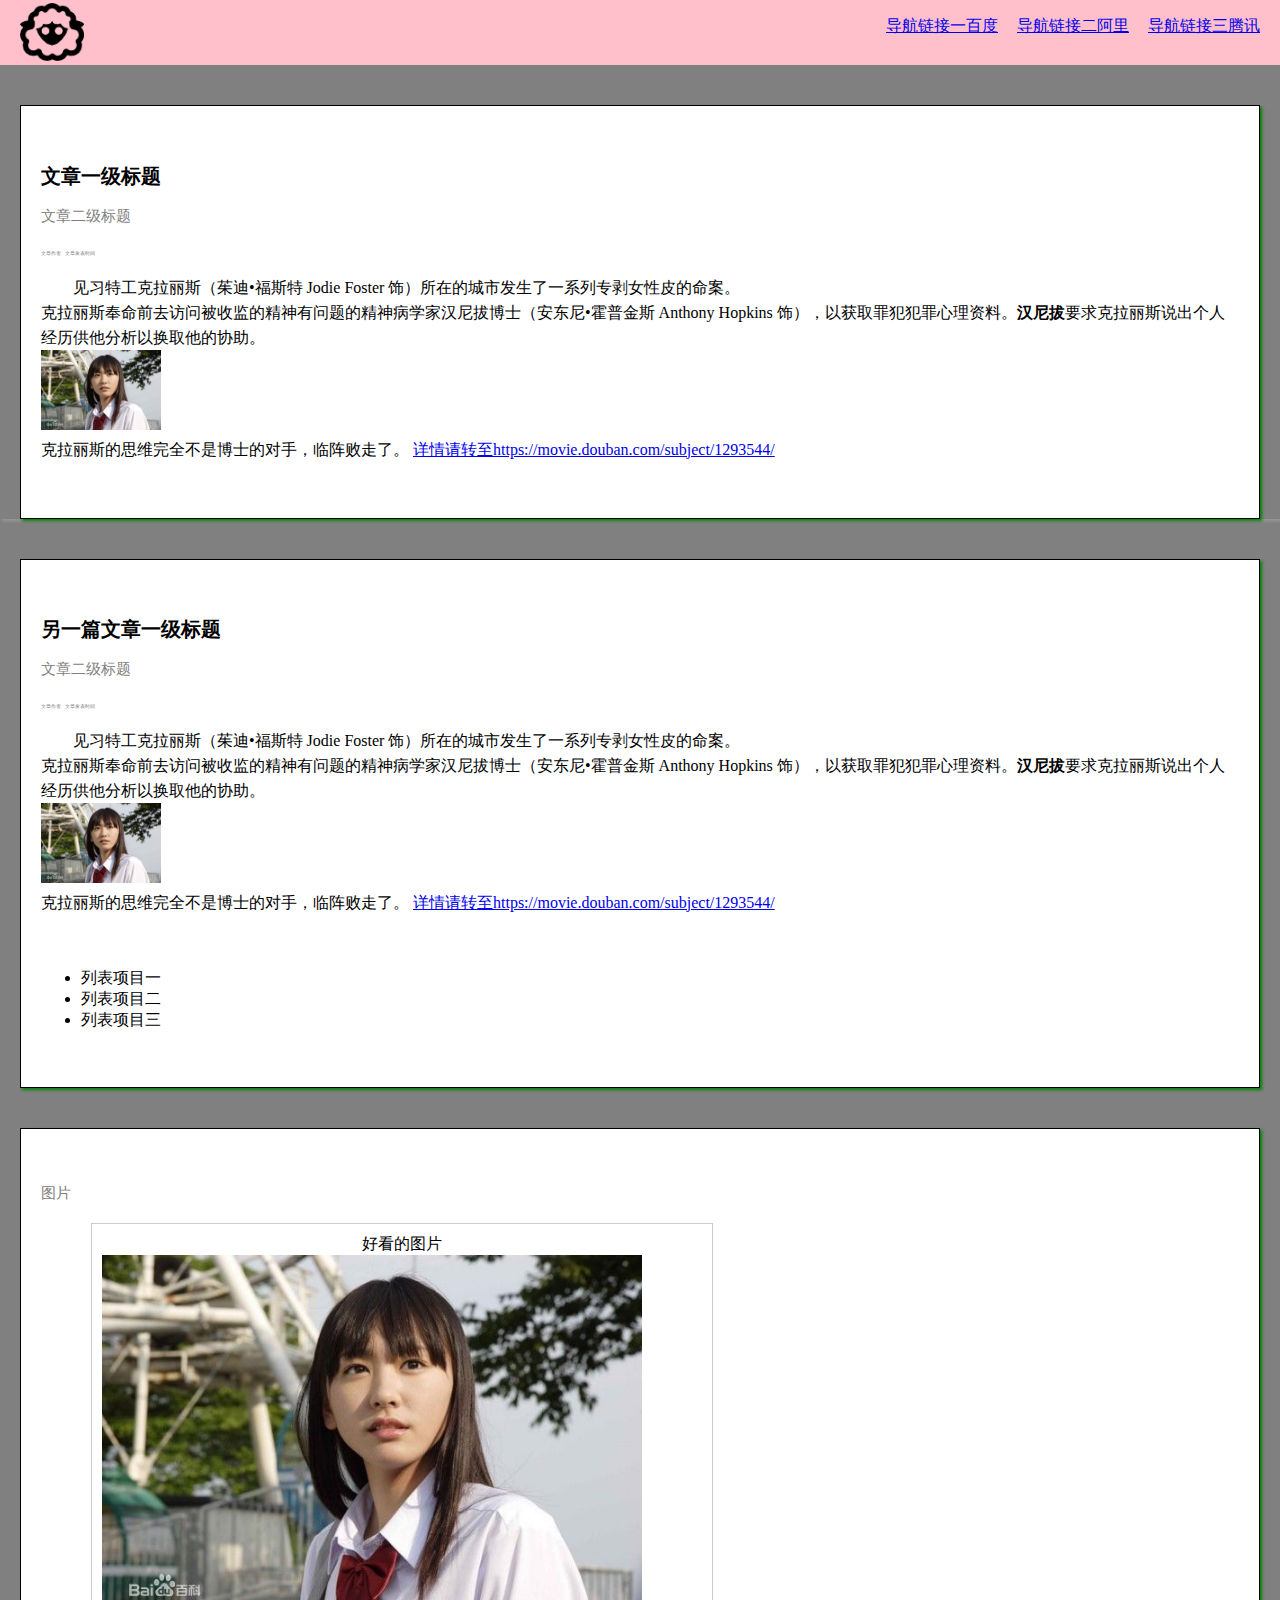
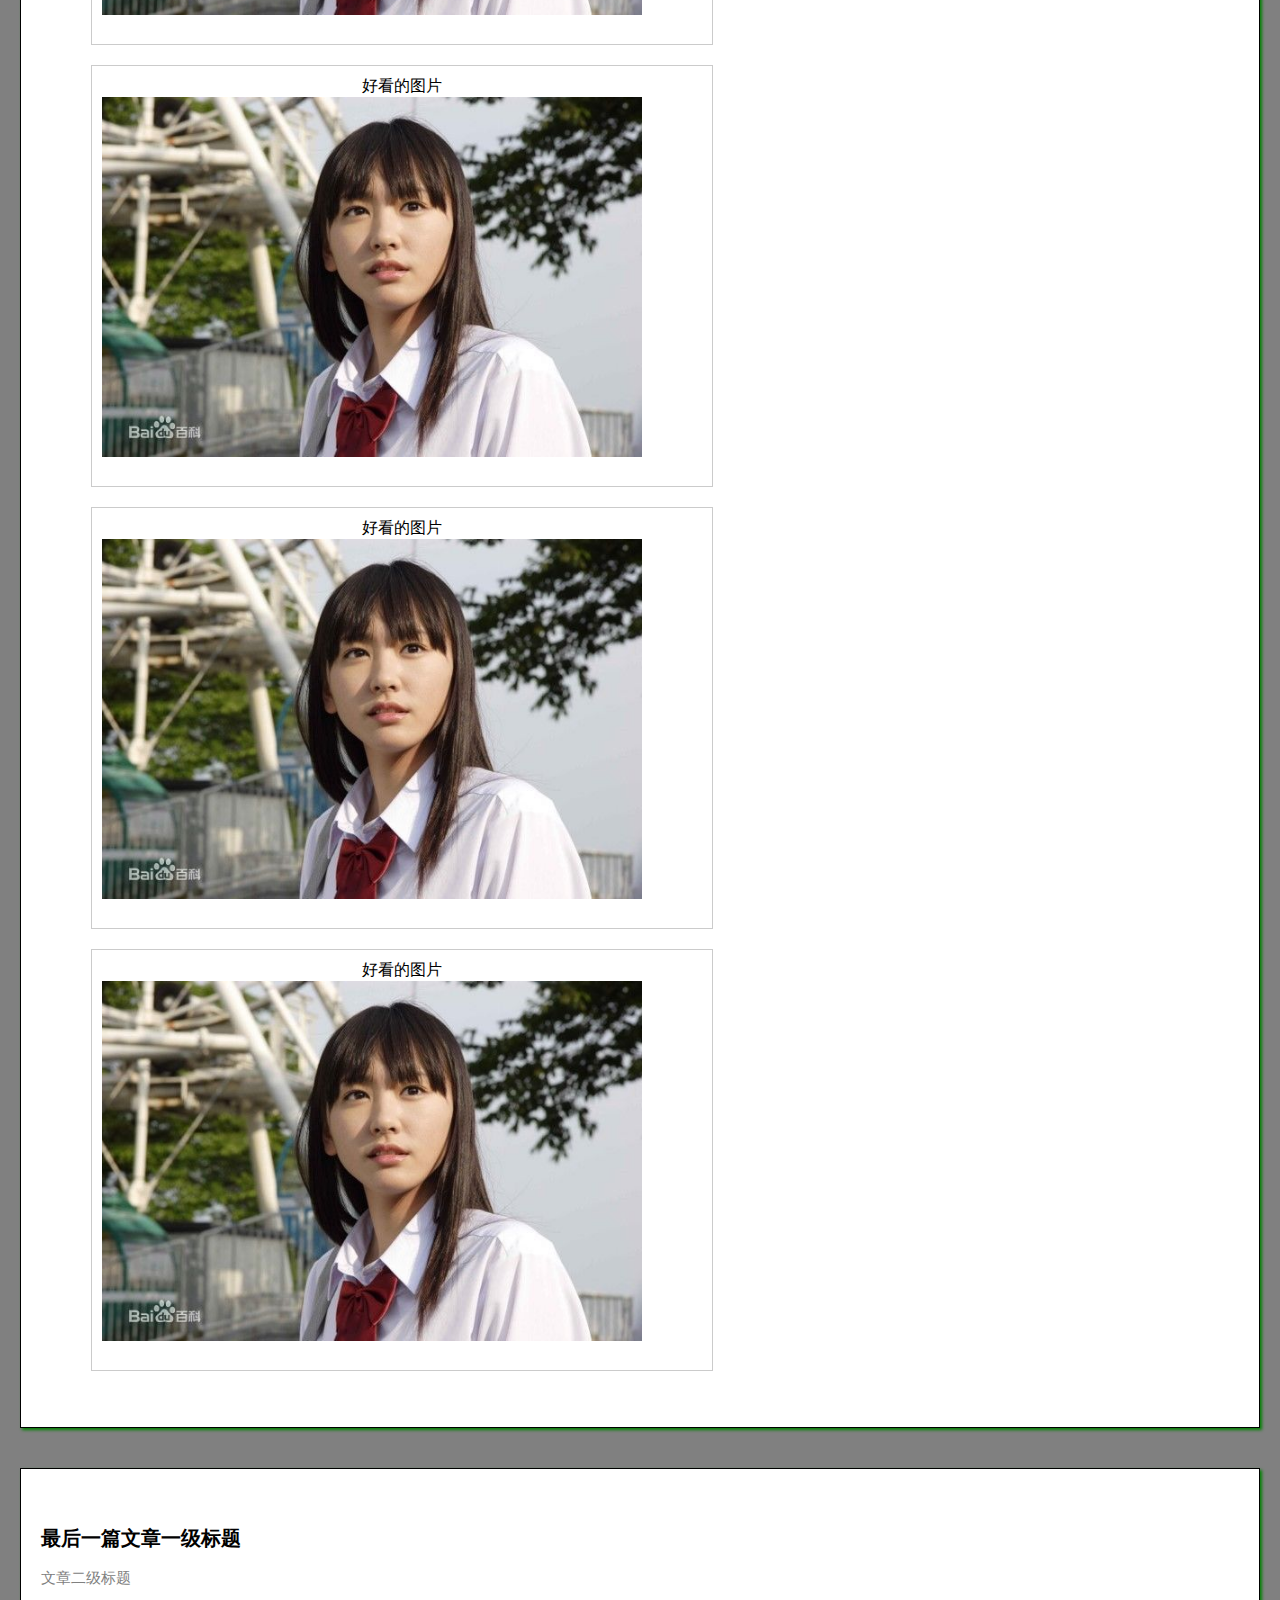
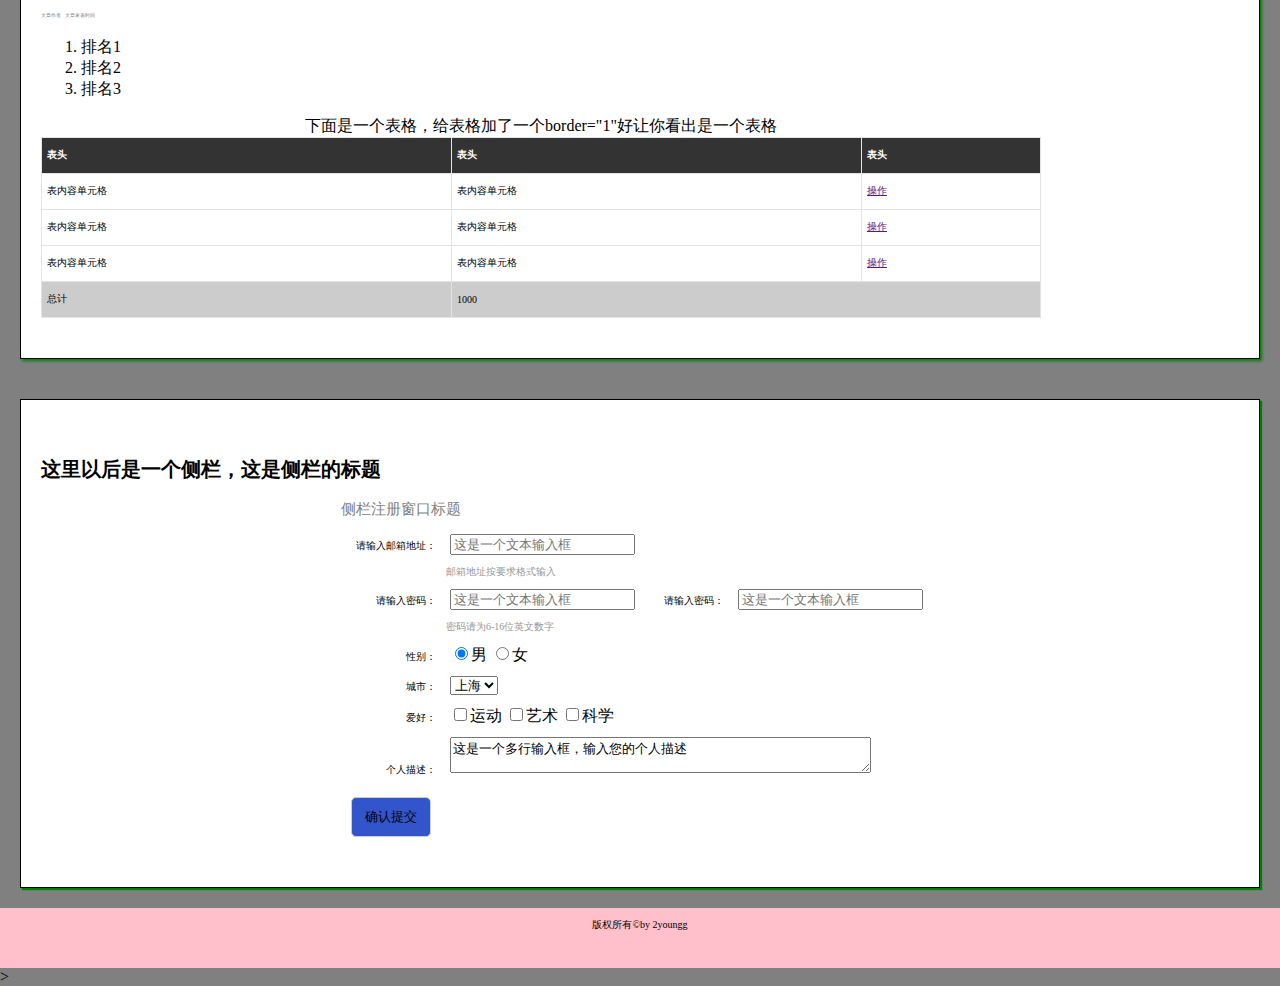
<file: task1_2/task1_2.html>
<!DOCTYPE html>
<html lang="en">
<head>
	<meta charset="UTF-8">
	<title>task1_1</title>
	<link rel="stylesheet" type="text/css" href="task1_2.css">
</head>
<body class="container">
<header>
	<img src="logo.png" height="5%" width="5%" class="logo">
	<nav>
	<ul>
	<li><a href="https://www.baidu.com/">导航链接一百度</a></li>
	<li><a href="https://www.1688.com/">导航链接二阿里</a></li>
	<li><a href="http://www.qq.com/">导航链接三腾讯</a></li>
	</ul>
	</nav>

</header>

	<div class="diyi">
	<article>
	<h2>文章一级标题</h2>	
	<h3>文章二级标题</h3>
	<span>文章作者</span>	
	<time>文章发表时间</time> 
	<p>见习特工克拉丽斯（茱迪•福斯特 Jodie Foster 饰）所在的城市发生了一系列专剥女性皮的命案。<br>克拉丽斯奉命前去访问被收监的精神有问题的精神病学家汉尼拔博士（安东尼•霍普金斯 Anthony Hopkins 饰），以获取罪犯犯罪心理资料。<strong>汉尼拔</strong>要求克拉丽斯说出个人经历供他分析以换取他的协助。<br>
	<img src="1.jpg" alt="新桓结衣"	 height="10%" width="10%" ><br>
	克拉丽斯的思维完全不是博士的对手，临阵败走了。 <a href="https://movie.douban.com/subject/1293544/">详情请转至https://movie.douban.com/subject/1293544/</a>
　　</p>
	</article>
	</div>

	<article>
	<h2>另一篇文章一级标题</h2>
	<h3>文章二级标题</h3>
	<span>文章作者</span>	
	<time>文章发表时间</time> 
	<p>见习特工克拉丽斯（茱迪•福斯特 Jodie Foster 饰）所在的城市发生了一系列专剥女性皮的命案。<br>克拉丽斯奉命前去访问被收监的精神有问题的精神病学家汉尼拔博士（安东尼•霍普金斯 Anthony Hopkins 饰），以获取罪犯犯罪心理资料。<strong>汉尼拔</strong>要求克拉丽斯说出个人经历供他分析以换取他的协助。<br>
	
	<img src="1.jpg" alt="新桓结衣"	 height="10%" width="10%" ><br>
	克拉丽斯的思维完全不是博士的对手，临阵败走了。 <a href="https://movie.douban.com/subject/1293544/">详情请转至https://movie.douban.com/subject/1293544/</a>
	</p>
　　<ul>
	<li>列表项目一</li>
	<li>列表项目二</li>
	<li>列表项目三</li>
	</ul>
	</article>

	<article>
		<h3>图片</h3>
	<figure>
		<figcaption>好看的图片</figcaption>
		<img src="1.jpg" alt="新桓结衣"	 height="90%" width="90%" >
	</figure>

	<figure>
		<figcaption>好看的图片</figcaption>
		<img src="1.jpg" alt="新桓结衣"	 height="90%" width="90%" >
	</figure>

	<figure>
		<figcaption>好看的图片</figcaption>
		<img src="1.jpg" alt="新桓结衣"	 height="90%" width="90%" >
	</figure>

	<figure>
		<figcaption>好看的图片</figcaption>
		<img src="1.jpg" alt="新桓结衣"	 height="90%" width="90%" >
	</figure>	

	</article>

	<article>
	<h2>最后一篇文章一级标题</h2>
	<h3>文章二级标题</h3>
	<span>文章作者</span>	
	<time>文章发表时间</time> 
	<ol>
		<li>排名1</li>
		<li>排名2</li>
		<li>排名3</li>
	</ol>

	<table border="1">
		<caption>下面是一个表格，给表格加了一个border="1"好让你看出是一个表格</caption>
		<thead>
		<tr>
			<th>表头</th>
			<th>表头</th>
			<th>表头</th>
		</tr>			
		</thead>
		<tbody>
		<tr>
			<td>表内容单元格</td>
			<td>表内容单元格</td>
			<td><a href="">操作</a></td>
		</tr>	
		<tr>
			<td>表内容单元格</td>
			<td>表内容单元格</td>
			<td><a href="">操作</a></td>
		</tr>
		<tr>
			<td>表内容单元格</td>
			<td>表内容单元格</td>
			<td><a href="">操作</a></td>
		</tr>				
		</tbody>
		<tfoot>
		<tr>
			<td>总计</td>
			<td colspan="2">1000</td>
		</tr>		
		</tfoot>					
	</table>		
	</article>	

	<aside>
		<h2>这里以后是一个侧栏，这是侧栏的标题</h2>
		
		<form>
			<h3>侧栏注册窗口标题</h3>
			<div>
				<label for="email">请输入邮箱地址：</label>
				<input type="email" id="email" placeholder="这是一个文本输入框" ></input>
			</div>
			
			<p class="info">邮箱地址按要求格式输入</p>
			<div>
				<label for="password">请输入密码：</label>
				<input type="password" id="password" placeholder="这是一个文本输入框" ></input>
				<label for="spassword">请输入密码：</label>
				<input type="password" id="spassword" placeholder="这是一个文本输入框"></input>
			</div>
			<p class="info">密码请为6-16位英文数字</p>
			<div>
				<label>性别：</label>
				<input type="radio" name="sex" value="男" checked>男</input>		
				<input type="radio" name="sex" value="女">女</input>	
			</div>
			<div>
				<label>城市：</label>
				<select name="city">
				<option value="上海">上海</option>
				<option value="北京">北京</option>
				<option value="武汉">武汉</option>		
				</select>				
			</div>	
			<div>
				<label>爱好：</label>
				<input type="checkbox" name="hobby" value="运动">运动</input>
				<input type="checkbox" name="hobby" value="艺术">艺术</input>
				<input type="checkbox" name="hobby" value="科学">科学</input>			
			</div>
			<div>
				<label>个人描述：</label>
				<textarea name="character" rows="2" cols="50">这是一个多行输入框，输入您的个人描述</textarea>
				
			</div>
			<div>
				<input type="submit" value="确认提交" class="button"></input>				
			</div>

		</form>
	</aside>
	<footer>
		<abbr>版权所有&copy;by 2youngg</abbr>
	</footer>>	

</body>

</html>
</file>
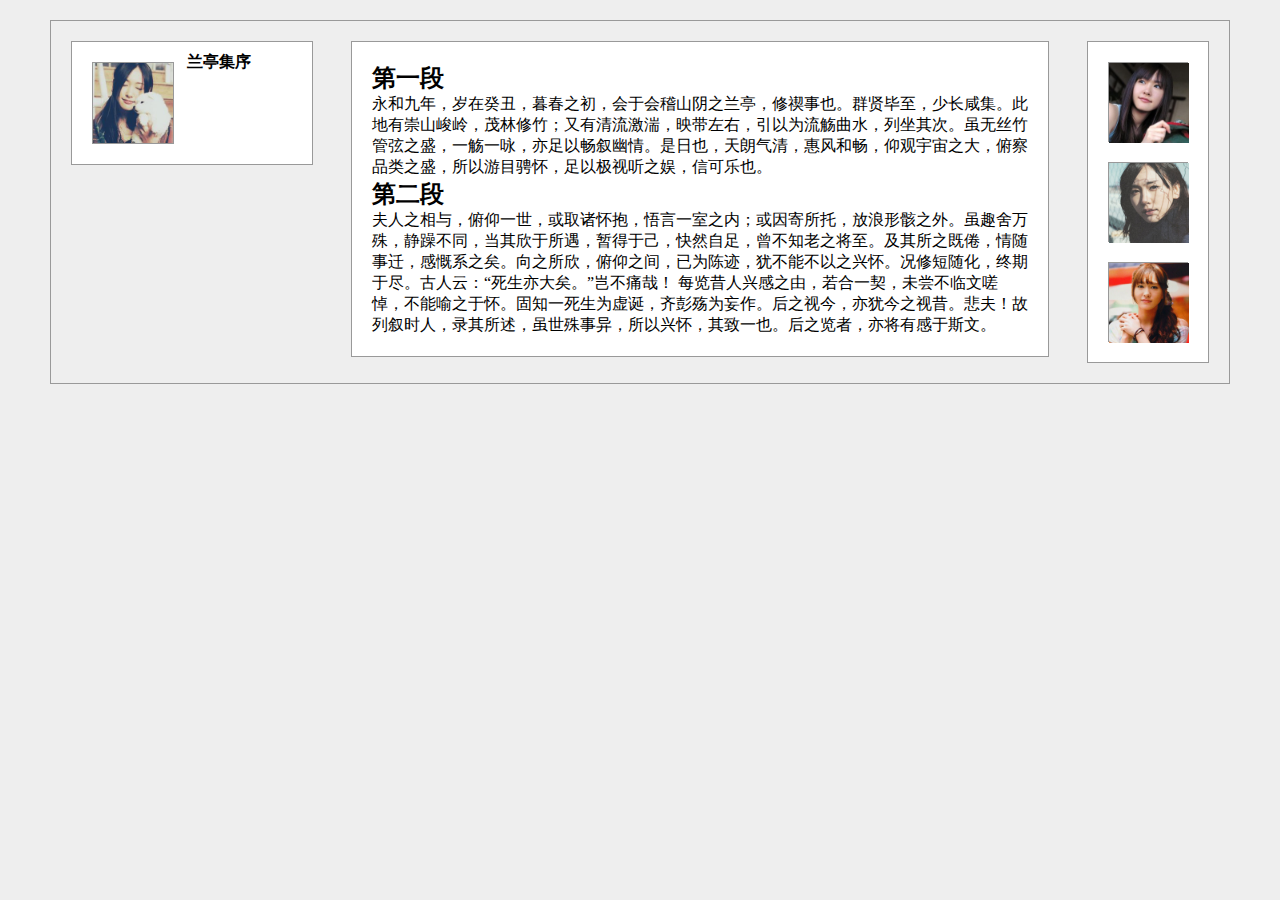
<file: task1_3/task1_3.html>
<!DOCTYPE html>
<html lang="en">
<head>
	<meta charset="UTF-8">
	<title>task1_3</title>
	<link rel="stylesheet" type="text/css" href="task1_3.css">
</head>
<body>
	<div class="clear" class="wrap">
	<div class="left" class="clear">
		<div class="team"><img src="1.jpg"></div>
		<label>兰亭集序</label>
	</div>

	<div class="right">
		<div class="personal"><img src="2.jpg"></div>
		<div class="personal"><img src="3.jpg"></div>
		<div class="personal"><img src="4.jpg"></div>
	</div>

	<div class="main">
		<article>
			<h2>第一段</h2>
			<p>永和九年，岁在癸丑，暮春之初，会于会稽山阴之兰亭，修禊事也。群贤毕至，少长咸集。此地有崇山峻岭，茂林修竹；又有清流激湍，映带左右，引以为流觞曲水，列坐其次。虽无丝竹管弦之盛，一觞一咏，亦足以畅叙幽情。是日也，天朗气清，惠风和畅，仰观宇宙之大，俯察品类之盛，所以游目骋怀，足以极视听之娱，信可乐也。</p>
			<h2>第二段</h2>
			<p>夫人之相与，俯仰一世，或取诸怀抱，悟言一室之内；或因寄所托，放浪形骸之外。虽趣舍万殊，静躁不同，当其欣于所遇，暂得于己，快然自足，曾不知老之将至。及其所之既倦，情随事迁，感慨系之矣。向之所欣，俯仰之间，已为陈迹，犹不能不以之兴怀。况修短随化，终期于尽。古人云：“死生亦大矣。”岂不痛哉！
			每览昔人兴感之由，若合一契，未尝不临文嗟悼，不能喻之于怀。固知一死生为虚诞，齐彭殇为妄作。后之视今，亦犹今之视昔。悲夫！故列叙时人，录其所述，虽世殊事异，所以兴怀，其致一也。后之览者，亦将有感于斯文。</p>
		</article>
	</div>

	</div>
</body>
</html>
</file>
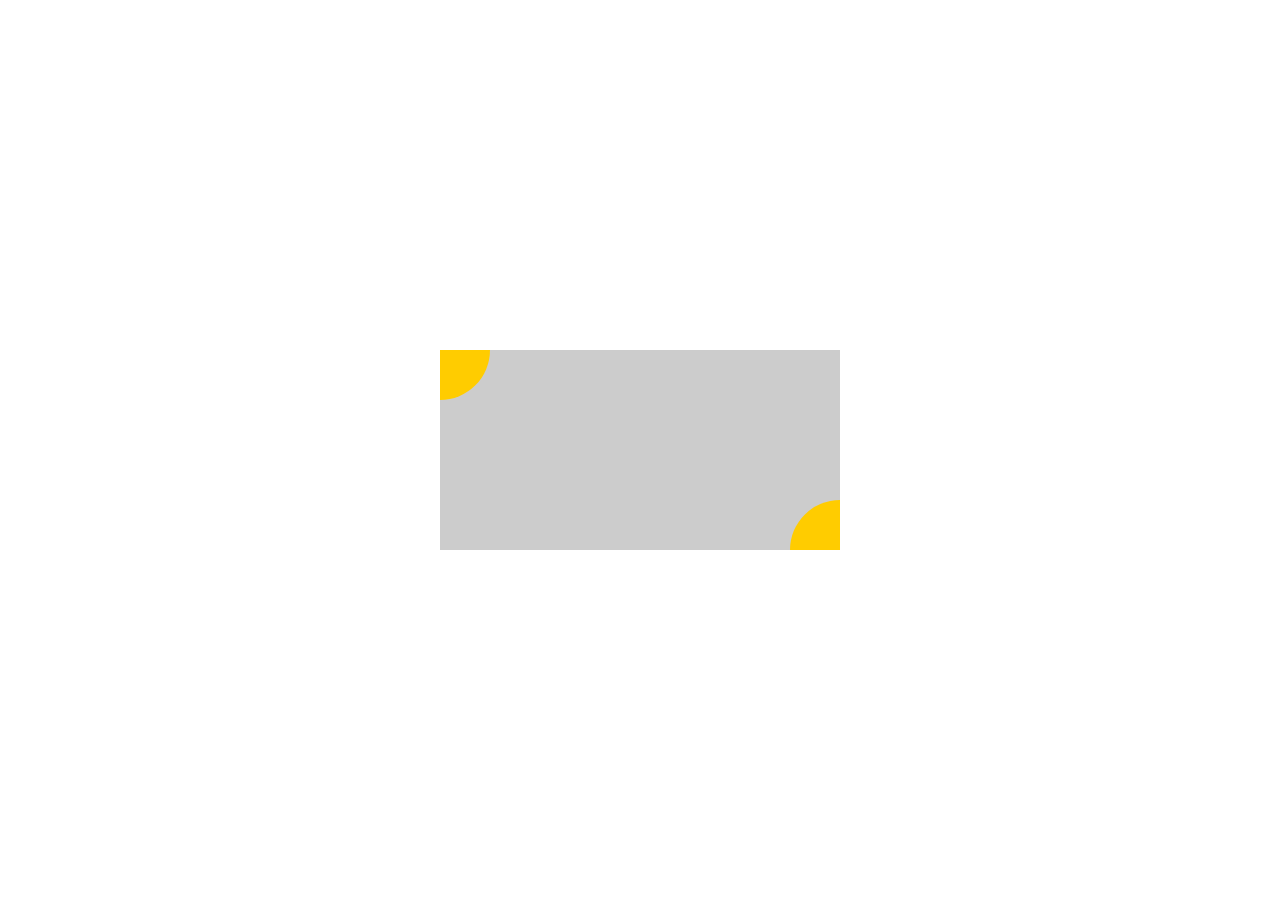
<file: task1_4/task1_4.html>
<!DOCTYPE html>
<html lang="en">
<head>
	<meta charset="UTF-8">
	<title>task1_4</title>
	<link rel="stylesheet" type="text/css" href="task1_4.css">
</head>
<body>
	<article>
		<div class="box1">
			
		</div>
		<div class="box2">
			
		</div>
	</article>
	
</body>
</html>
</file>
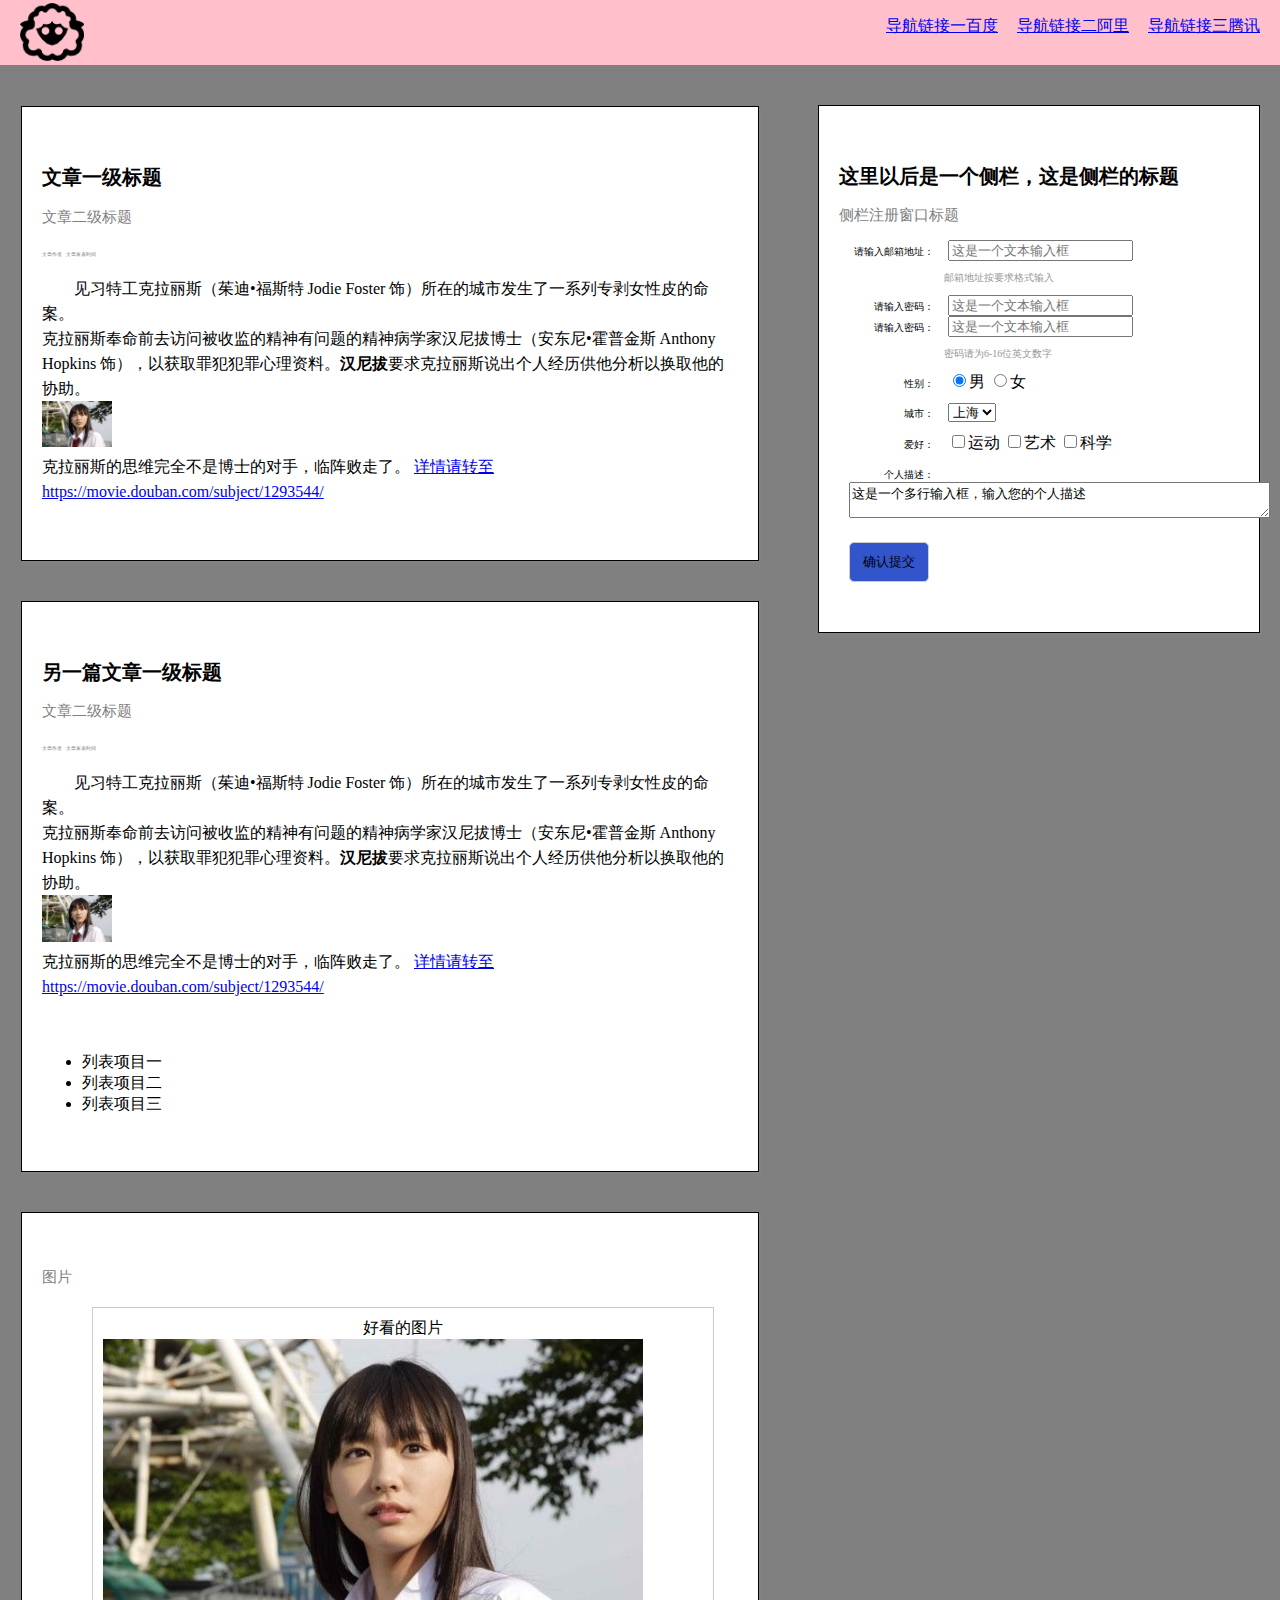
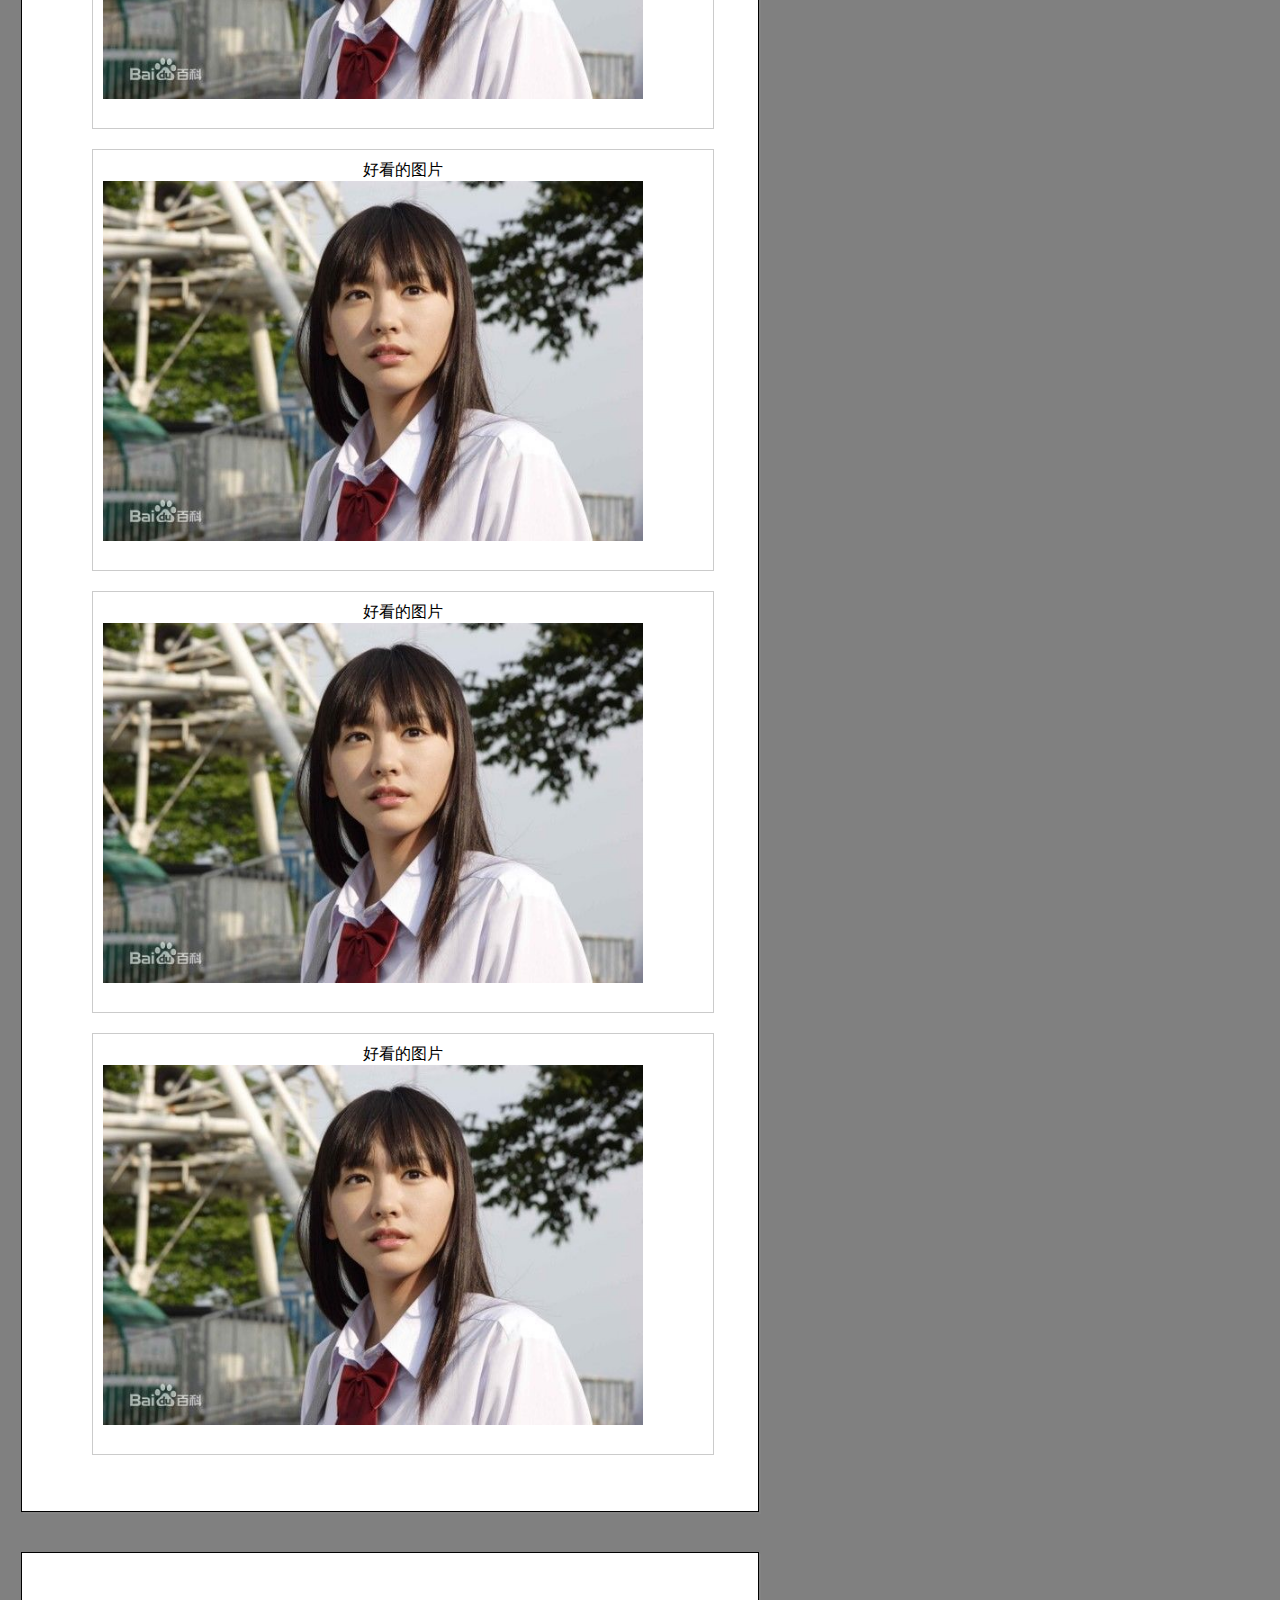
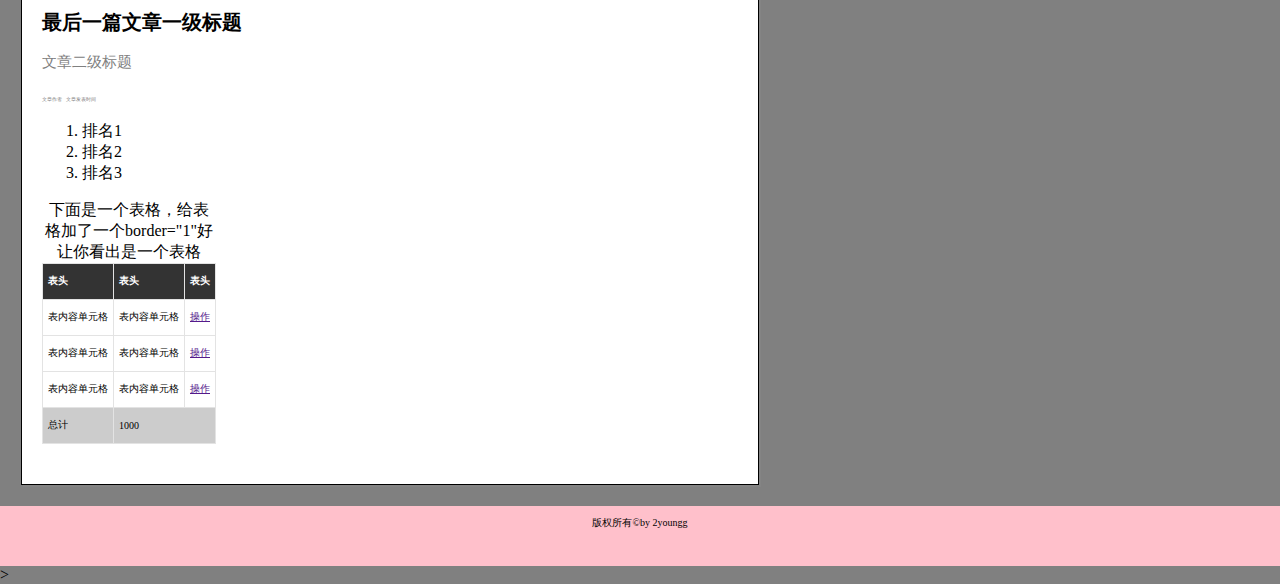
<file: task1_5/task1_5.html>
<!DOCTYPE html>
<html lang="en">
<head>
	<meta charset="UTF-8">
	<title>task1_1</title>
	<link rel="stylesheet" type="text/css" href="task1_5.css">
</head>
<body class="container">
<header>
	<img src="logo.png" height="5%" width="5%" class="logo">
	<nav>
	<ul>
	<li><a href="https://www.baidu.com/">导航链接一百度</a></li>
	<li><a href="https://www.1688.com/">导航链接二阿里</a></li>
	<li><a href="http://www.qq.com/">导航链接三腾讯</a></li>
	</ul>
	</nav>

</header>

	<main>
		

	<article>
	<h2>文章一级标题</h2>	
	<h3>文章二级标题</h3>
	<span>文章作者</span>	
	<time>文章发表时间</time> 
	<p>见习特工克拉丽斯（茱迪•福斯特 Jodie Foster 饰）所在的城市发生了一系列专剥女性皮的命案。<br>克拉丽斯奉命前去访问被收监的精神有问题的精神病学家汉尼拔博士（安东尼•霍普金斯 Anthony Hopkins 饰），以获取罪犯犯罪心理资料。<strong>汉尼拔</strong>要求克拉丽斯说出个人经历供他分析以换取他的协助。<br>
	<img src="1.jpg" alt="新桓结衣"	 height="10%" width="10%" ><br>
	克拉丽斯的思维完全不是博士的对手，临阵败走了。 <a href="https://movie.douban.com/subject/1293544/">详情请转至https://movie.douban.com/subject/1293544/</a>
　　</p>
	</article>


	<article>
	<h2>另一篇文章一级标题</h2>
	<h3>文章二级标题</h3>
	<span>文章作者</span>	
	<time>文章发表时间</time> 
	<p>见习特工克拉丽斯（茱迪•福斯特 Jodie Foster 饰）所在的城市发生了一系列专剥女性皮的命案。<br>克拉丽斯奉命前去访问被收监的精神有问题的精神病学家汉尼拔博士（安东尼•霍普金斯 Anthony Hopkins 饰），以获取罪犯犯罪心理资料。<strong>汉尼拔</strong>要求克拉丽斯说出个人经历供他分析以换取他的协助。<br>
	
	<img src="1.jpg" alt="新桓结衣"	 height="10%" width="10%" ><br>
	克拉丽斯的思维完全不是博士的对手，临阵败走了。 <a href="https://movie.douban.com/subject/1293544/">详情请转至https://movie.douban.com/subject/1293544/</a>
	</p>
　　<ul>
	<li>列表项目一</li>
	<li>列表项目二</li>
	<li>列表项目三</li>
	</ul>
	</article>

	<article>
		<h3>图片</h3>
	<figure>
		<figcaption>好看的图片</figcaption>
		<img src="1.jpg" alt="新桓结衣"	 height="90%" width="90%" >
	</figure>

	<figure>
		<figcaption>好看的图片</figcaption>
		<img src="1.jpg" alt="新桓结衣"	 height="90%" width="90%" >
	</figure>

	<figure>
		<figcaption>好看的图片</figcaption>
		<img src="1.jpg" alt="新桓结衣"	 height="90%" width="90%" >
	</figure>

	<figure>
		<figcaption>好看的图片</figcaption>
		<img src="1.jpg" alt="新桓结衣"	 height="90%" width="90%" >
	</figure>	

	</article>

	<article>
	<h2>最后一篇文章一级标题</h2>
	<h3>文章二级标题</h3>
	<span>文章作者</span>	
	<time>文章发表时间</time> 
	<ol>
		<li>排名1</li>
		<li>排名2</li>
		<li>排名3</li>
	</ol>

	<table border="1">
		<caption>下面是一个表格，给表格加了一个border="1"好让你看出是一个表格</caption>
		<thead>
		<tr>
			<th>表头</th>
			<th>表头</th>
			<th>表头</th>
		</tr>			
		</thead>
		<tbody>
		<tr>
			<td>表内容单元格</td>
			<td>表内容单元格</td>
			<td><a href="">操作</a></td>
		</tr>	
		<tr>
			<td>表内容单元格</td>
			<td>表内容单元格</td>
			<td><a href="">操作</a></td>
		</tr>
		<tr>
			<td>表内容单元格</td>
			<td>表内容单元格</td>
			<td><a href="">操作</a></td>
		</tr>				
		</tbody>
		<tfoot>
		<tr>
			<td>总计</td>
			<td colspan="2">1000</td>
		</tr>		
		</tfoot>					
	</table>		
	</article>	
	</main>


	<aside>
		<h2>这里以后是一个侧栏，这是侧栏的标题</h2>
		
		<form>
			<h3>侧栏注册窗口标题</h3>
			<div>
				<label for="email">请输入邮箱地址：</label>
				<input type="email" id="email" placeholder="这是一个文本输入框" ></input>
			</div>
			
			<p class="info">邮箱地址按要求格式输入</p>
			<div>
				<label for="password">请输入密码：</label>
				<input type="password" id="password" placeholder="这是一个文本输入框" ></input><br>
				<label for="spassword">请输入密码：</label>
				<input type="password" id="spassword" placeholder="这是一个文本输入框"></input>
			</div>
			<p class="info">密码请为6-16位英文数字</p>
			<div>
				<label>性别：</label>
				<input type="radio" name="sex" value="男" checked>男</input>		
				<input type="radio" name="sex" value="女">女</input>	
			</div>
			<div>
				<label>城市：</label>
				<select name="city">
				<option value="上海">上海</option>
				<option value="北京">北京</option>
				<option value="武汉">武汉</option>		
				</select>				
			</div>	
			<div>
				<label>爱好：</label>
				<input type="checkbox" name="hobby" value="运动">运动</input>
				<input type="checkbox" name="hobby" value="艺术">艺术</input>
				<input type="checkbox" name="hobby" value="科学">科学</input>			
			</div>
			<div>
				<label>个人描述：</label>
				<textarea name="character" rows="2" cols="50">这是一个多行输入框，输入您的个人描述</textarea>
				
			</div>
			<div>
				<input type="submit" value="确认提交" class="button"></input>				
			</div>

		</form>
	</aside>
	<footer>
		<abbr>版权所有&copy;by 2youngg</abbr>
	</footer>>	

</body>

</html>
</file>
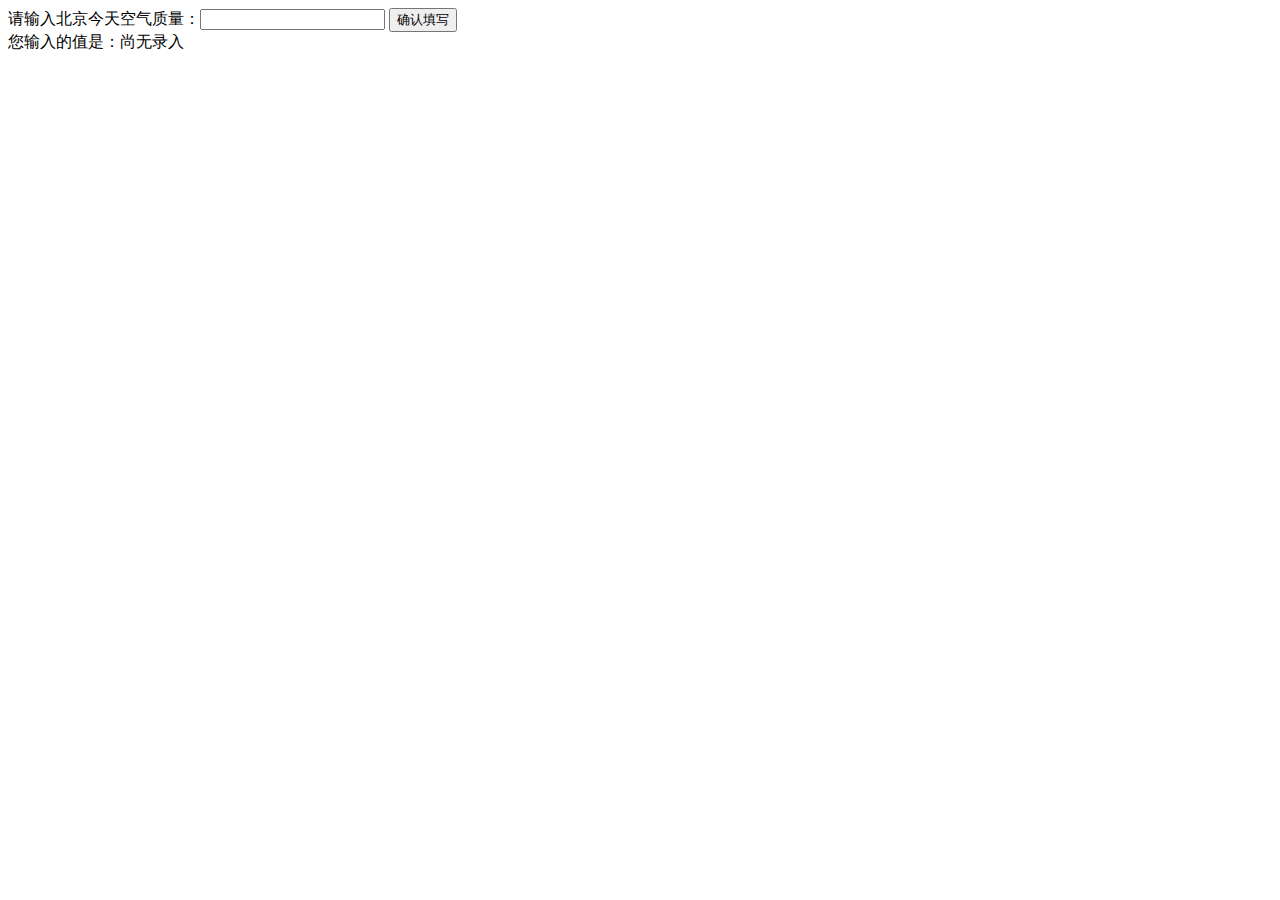
<file: task2_13/task2_13.html>
<!DOCTYPE html>
<html>
  <head>
    <meta charset="utf-8">
    <title>IFE JavaScript Task 01</title>
  </head>
<body>

  <label>请输入北京今天空气质量：<input id="aqi-input" type="text"></label>
  <button id="button">确认填写</button>

  <div>您输入的值是：<span id="aqi-display">尚无录入</span></div>

<script type="text/javascript">

(function() {
  /*	
  在注释下方写下代码
  给按钮button绑定一个点击事件
  在事件处理函数中
  获取aqi-input输入的值，并显示在aqi-display中
  */
  	var inputValue=document.getElementById("aqi-input");
  	var inputButton=document.getElementById("button");
  	var spanIntext=document.getElementById("aqi-display");
  	inputButton.onclick=function(){
  		if (inputValue.value) {
  			spanIntext.innerText=inputValue.value;
  		}else{
  			spanIntext.innerText="请输入北京天气质量";
  		}
  	}


})();

</script>
</body>
</html>
</file>
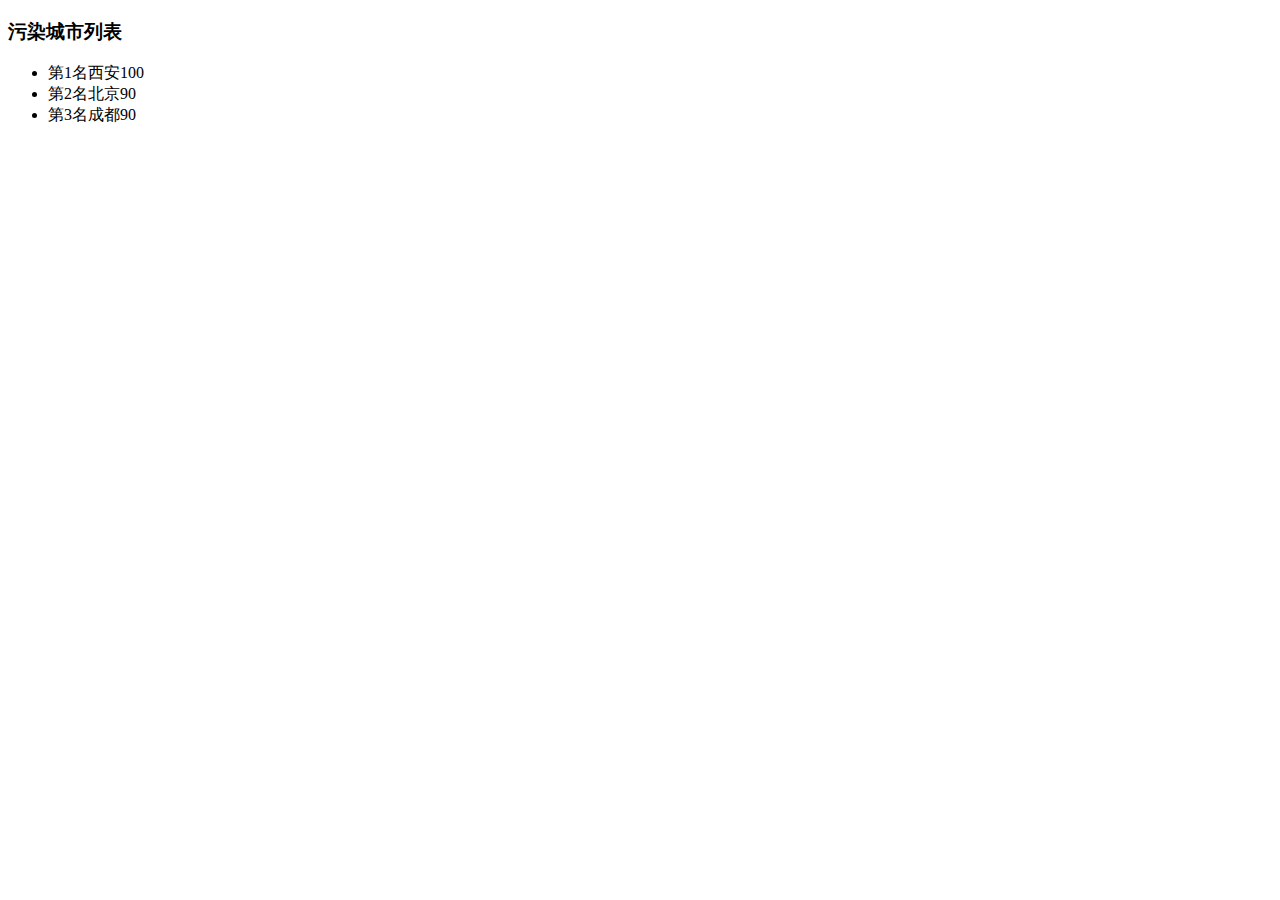
<file: task2_14/task2_14.html>
<!DOCTYPE html>
<html>
  <head>
    <meta charset="utf-8">
    <title>IFE JavaScript Task 01</title>
  </head>
<body>

  <h3>污染城市列表</h3>
  <ul id="aqi-list">
<!--   
    <li>第一名：福州（样例），10</li>
  	<li>第二名：福州（样例），10</li> -->
  </ul>

<script type="text/javascript">

var aqiData = [
  ["北京", 90],
  ["上海", 50],
  ["福州", 10],
  ["广州", 50],
  ["成都", 90],
  ["西安", 100]
];

(function () {

  /*
  在注释下方编写代码
  遍历读取aqiData中各个城市的数据
  将空气质量指数大于60的城市显示到aqi-list的列表中
  */
    function sortMethd(a,b){
      return b[1]-a[1];
    }
    aqiData.sort(sortMethd);
    var ul=document.getElementById('aqi-list');
    var c=0;
    for(var i=0;i<=aqiData.length;i++){
      var li=document.createElement("li");
      if(aqiData[i][1]>=60){
        li.innerHTML='第'+(i+1)+'名'+aqiData[i][0]+''+aqiData[i][1];
        ul.appendChild(li);
      }
    }

})();

</script>
</body>
</html>
</file>
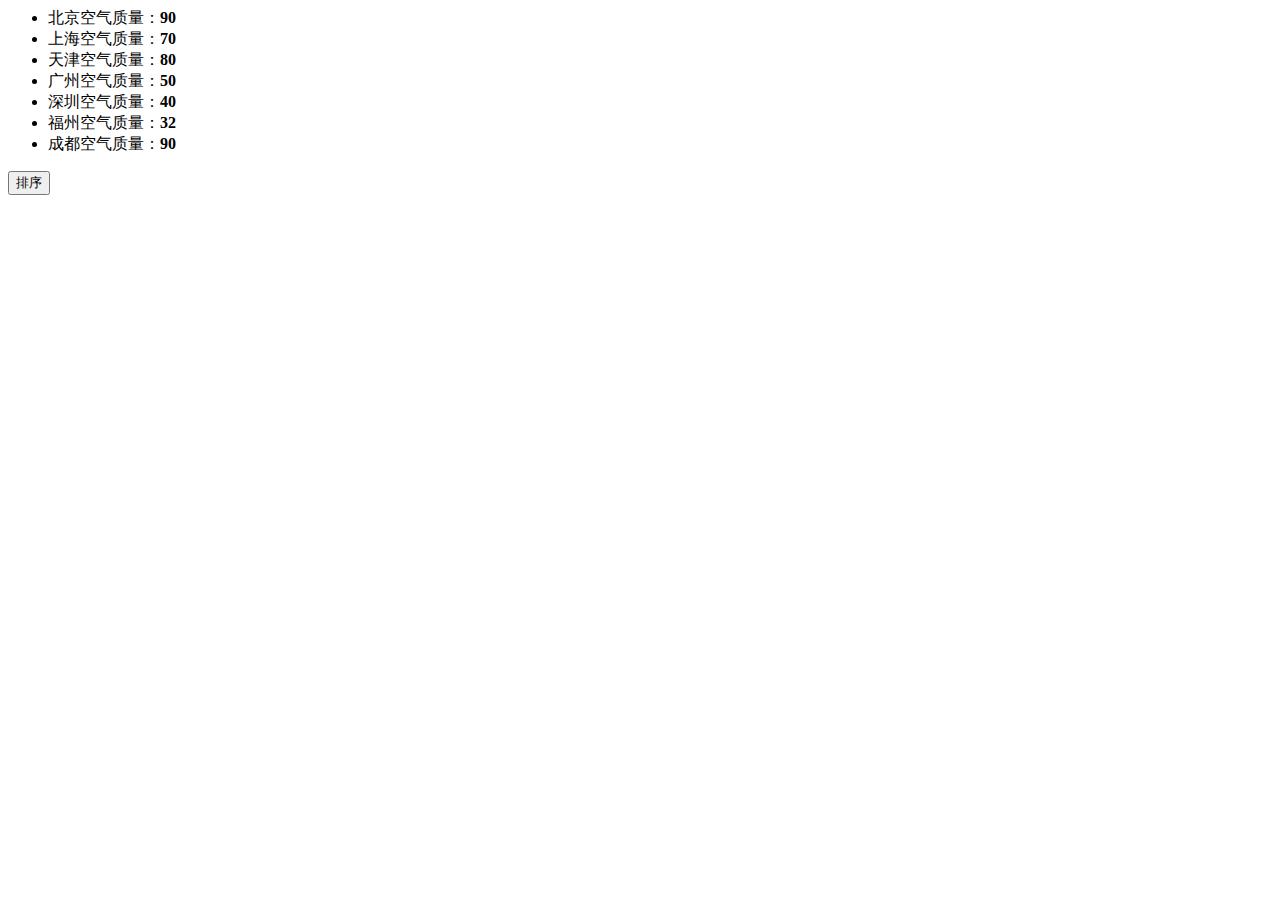
<file: task2_15/task2_15.html>
<!DOCTYPE>
<html>
  <head>
    <meta charset="utf-8">
    <title>IFE JavaScript Task 01</title>
  </head>
<body>

  <ul id="source">
    <li>北京空气质量：<b>90</b></li>
    <li>上海空气质量：<b>70</b></li>
    <li>天津空气质量：<b>80</b></li>
    <li>广州空气质量：<b>50</b></li>
    <li>深圳空气质量：<b>40</b></li>
    <li>福州空气质量：<b>32</b></li>
    <li>成都空气质量：<b>90</b></li>
  </ul>

  <ul id="resort">
    <!-- 
    <li>第一名：北京空气质量：<b>90</b></li>
    <li>第二名：北京空气质量：<b>90</b></li>
    <li>第三名：北京空气质量：<b>90</b></li>
     -->

  </ul>

  <button id="sort-btn">排序</button>

<script type="text/javascript">

/**
 * getData方法
 * 读取id为source的列表，获取其中城市名字及城市对应的空气质量
 * 返回一个数组，格式见函数中示例
 */
function getData() {
  /*
  coding here
  */

  /*
  data = [
    ["北京", 90],
    ["北京", 90]
    ……
  ]
  */
  var ullist=document.getElementById("source").children;
  var data=[];
  for(var i=0;i<ullist.length;i++){
    var citypolution=ullist[i].children[0].innerText;
    var cityName=ullist[i].innerText.substring(0,2);
    var citypolutionNum=parseInt(citypolution);
    data.push([cityName,citypolutionNum]);


  }
  console.log(data);
  return data;

}

/**
 * sortAqiData
 * 按空气质量对data进行从小到大的排序
 * 返回一个排序后的数组
 */
function sortAqiData(data) {
  data.sort(function(a,b){
    return b[1]-a[1]
  })
  return data;

}

/**
 * render
 * 将排好序的城市及空气质量指数，输出显示到id位resort的列表中
 * 格式见ul中的注释的部分
 */
function render(data) {
  for(var i=0;i<data.length;i++){
    document.getElementById("resort").innerHTML+='<li>'+"第"+parseInt(i+1)+"名："+data[i][0]+"空气质量："+"污染程度："+data[i][1]+"<b>"+'</li>';
  }

}

function btnHandle() {
  var aqiData = getData();
  aqiData = sortAqiData(aqiData);
  render(aqiData);
}


function init() {
  var sorbtn=document.getElementById("sort-btn");
  sorbtn.onclick=btnHandle;

  // 在这下面给sort-btn绑定一个点击事件，点击时触发btnHandle函数

}

init();

</script>
</body>
</html>
</file>
<file: task1_2/task1_2.css>
.container{
	background-color: grey;
	margin:0;
}

header{
	background-color: pink;


}


.logo{
	margin-left: 20px;
	margin-top: 3px;
}

nav{
	float: right;
	margin-right: 20px;
}

nav li{
	display: inline;
	margin-left: 15px;
	list-style-position: inside;
}

nav li a:hover{
	color:green;
}

.diyi{
	box-shadow:2px 2px 3px #999999;
}

article{
	background-color: #fff;
	padding: 40px 20px;
	margin-top: 40px;
	margin-left: 20px;
	margin-right: 20px;
	border: 1px solid black;
	box-shadow:2px 2px 3px green;
}

h2{

	font-size: 20px;
	font-weight: 900;
}

h3{
	font-size: 15px;
	font-weight: 500;
	color:grey;
}

article span{
	font-size: 5px;
	font-weight: 500;
	color: grey;
}

time{
	font-size: 5px;
	font-weight: 500;
	color: grey;	
}

article p{
	text-indent: 2em;
	line-height: 25px;

}


figure{
	border:1px solid #cbcbcb;
	padding:10px;
	width: 600px;
	height: 400px;
	margin-top: 20px;
	margin-left: 50px;
}

figure figcaption{
	text-align: center;
}

table{
	border-collapse: collapse;
	border: solid #e3e3e3 1px;
	border-width: 1px 1px 1px 1px;
	width: 1000px;
}

td{
	height: 25px;
	font-size: 10px;
	text-align: left;
	border: 1px solid #e3e3e3;
	padding:5px;
}

th{
	background-color: #333;
	color: #fff;
	height: 25px;
	font-size: 10px;
	text-align: left;
	border: 1px solid #e3e3e3;
	padding: 5px;
}


tfoot{
	background-color: #ccc;
}

aside{
	background-color: #fff;
	padding: 40px 20px;
	margin-top: 40px;
	margin-left: 20px;
	margin-right: 20px;
	border: 1px solid black;
	box-shadow:2px 2px 1px green;
}

aside div{
	margin:10px;
}

aside form{
	margin-left: 300px;
}

.info{
	margin-left: 105px;
	font-size: 10px;
	color: #969696;
}

form label{
	font-size: 10px;
	margin-right: 10px;
	text-align: right;
	width: 85px;
	display: inline-block;
}

.button{
	margin-top: 10px;
	border: 1px solid #ccc;
	background: #35c;
	width: 80px;
	height: 40px;
	border-radius: 5px;
}

footer{
	text-align: center;
	font-size: 10px;
	padding-top: 10px;
	margin-top: 20px;
	margin-bottom: 0px;
	background-color: pink;
	height: 50px;

}
</file>
<file: task1_3/task1_3.css>
*{
	margin:0;
	padding: 0;
}

body{
	font-family: 'Arial'
	list-style:none;
	text-decoration: none;
}

.clear:after{
	display: block;
	visibility: hidden;
	clear: both;
	height: 0;
	content: "";
}

.clear{
	overflow: hidden;
	zoom:1;
}

body,.left,.right,.main,.team,.personal{
	border: 1px solid #999;
}

body{
	position: relative;
	min-width: 500px;
	margin: 20px 50px;
	padding: 20px;
	background: #eee;
}

.left{
	float: left;
	width: 200px;
	padding: 20px;
	background: #fff;
}

.team{
	display: inline-block;
	float: left;
	width: 80px;
	height: 80px;
}

.team img,.personal img{
	width: 80px;
	height: 80px;
}

.left label{
	font-weight: bold;
	float: left;
	width: 90px;
	margin-top: 30%；
	margin-left:8px;
	transform: translateY(-50%);
	text-align: center;
}

.main{
	width: auto;
	height: auto;
	margin-right: 160px;
	margin-left: 280px;
	padding: 20px;
	background: #fff;
}



.mian p{
	font-size: 15px;
	line-height: 25px;
	margin-top: 20px;
	letter-spacing: 2px;
	word-break: break-all;
}
.right{
	float: right;
	width: 120px;
	background: #fff;
}

.personal{
	box-sizing: border-box;
	width: 80px;
	height: 80px;
	margin: 20px;
}
</file>
<file: task1_4/task1_4.css>
article{
	background-color: #ccc;
	width: 400px;
	height: 200px;
	position: absolute;
	top: 50%;
	left: 50%;
	transform: translate(-50%,-50%);
	overflow: hidden;
}

.box1{
	background-color: #fc0;
	width: 50px;
	height: 50px;
	position: absolute;
	border-bottom-right-radius: 50px;
	top: 0;
	left: 0;
}

.box2{
	background-color: #fc0;
	width: 50px;
	height: 50px;
	position: absolute;
	border-top-left-radius: 50px;
	bottom: 0;
	right: 0;	
}
</file>
<file: task1_5/task1_5.css>
.container{
	background-color: grey;
	margin:0;
}

header{
	background-color: pink;


}


.logo{
	margin-left: 20px;
	margin-top: 3px;
}

nav{
	float: right;
	margin-right: 20px;
}

nav li{
	display: inline;
	margin-left: 15px;
	list-style-position: inside;
}

nav li a:hover{
	color:green;
}

article{
	background-color: #fff;
	padding: 40px 20px;
	margin-top: 40px;
	margin-left: 20px;
	margin-right: 20px;
	border: 1px solid black;
	box-shadow:2px 2px 1px #848484;
}

h2{

	font-size: 20px;
	font-weight: 900;
}

h3{
	font-size: 15px;
	font-weight: 500;
	color:grey;
}

article span{
	font-size: 5px;
	font-weight: 500;
	color: grey;
}

time{
	font-size: 5px;
	font-weight: 500;
	color: grey;	
}

article p{
	text-indent: 2em;
	line-height: 25px;

}


figure{
	border:1px solid #cbcbcb;
	padding:10px;
	width: 600px;
	height: 400px;
	margin-top: 20px;
	margin-left: 50px;
}

figure figcaption{
	text-align: center;
}

table{
	border-collapse: collapse;
	border: solid #e3e3e3 1px;
	border-width: 1px 1px 1px 1px;
	width: auto;
}

td{
	height: 25px;
	font-size: 10px;
	text-align: left;
	border: 1px solid #e3e3e3;
	padding:5px;
}

th{
	background-color: #333;
	color: #fff;
	height: 25px;
	font-size: 10px;
	text-align: left;
	border: 1px solid #e3e3e3;
	padding: 5px;
}


tfoot{
	background-color: #ccc;
}

main{
	position: relative;
	padding: 1px;
	margin-right: 500px;

}
aside{
	position: absolute;
	top: 65px;
	right: 0px;
	width: 400px;
	background-color: #fff;
	padding: 40px 20px;
	margin-top: 40px;
	margin-left: 20px;
	margin-right: 20px;
	border: 1px solid black;
	box-shadow:2px 2px 1px #848484;
}

aside div{
	margin:10px;
}

aside form{
	margin-left: auto;
	margin-right: auto;
}

.info{
	margin-left: 105px;
	font-size: 10px;
	color: #969696;
}

form label{
	font-size: 10px;
	margin-right: 10px;
	text-align: right;
	width: 85px;
	display: inline-block;
}

.button{
	margin-top: 10px;
	border: 1px solid #ccc;
	background: #35c;
	width: 80px;
	height: 40px;
	border-radius: 5px;
}

footer{
	text-align: center;
	font-size: 10px;
	padding-top: 10px;
	margin-top: 20px;
	margin-bottom: 0px;
	background-color: pink;
	height: 50px;

}
</file>
